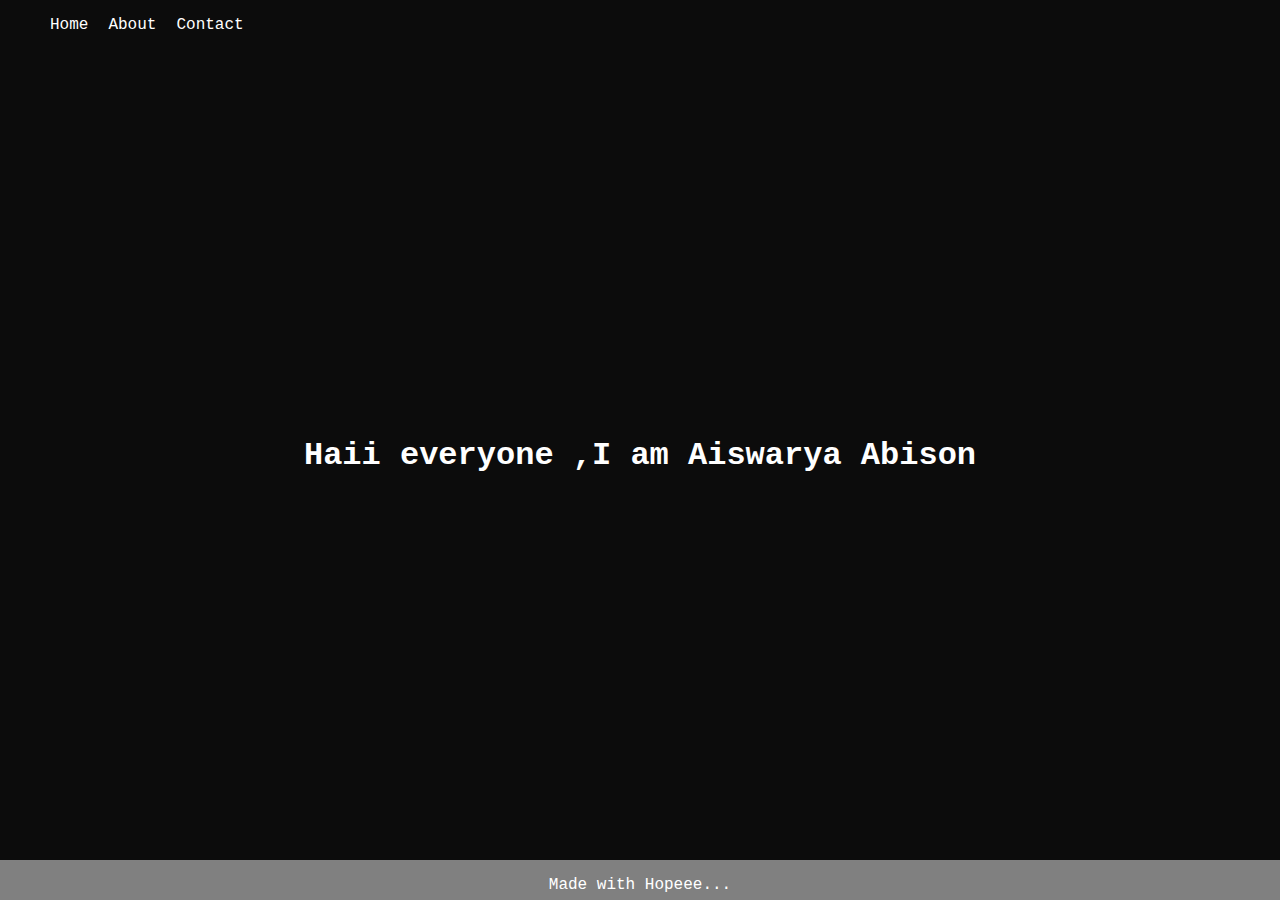
<file: project/aiswarya/index.html>
<!DOCTYPE html>
<html lang="en">


<head>
    <meta charset="UTF-8">
    <meta name="viewport" content="width=device-width, initial-scale=1.0">
    <title>Portfolio</title>
    <link rel="stylesheet" href="style.css">
</head>


<body>
    <div class="main-container">
        <header>
            <ul>
                <li><a href="index.html">Home</a></li>
                <li><a href="about.html">About</a></li>
                <li><a href="contact.html">Contact</a></li>
            </ul>
        </header>
        <div class="content">
            <h1>Haii everyone ,I am Aiswarya Abison</h1>
        </div>
        <footer>
            <p>Made with Hopeee...</p>
        </footer>
    </div>
</body>


</html>
</file>
<file: project/aiswarya/style.css>
html,
body {
    margin: 0;
    height: 100%;
    background-color: rgb(12, 12, 12);
    color: white;
    font-family: 'Courier New', Courier, monospace;
}


footer {
    background-color: grey;
    height: 40px;
}


h1 {
    text-align: center;


}


ul {
    list-style-type: none;
    display: flex;
}


ul a {
    text-decoration: none;
    padding: 10px;
    color: white;
}


p {
    text-align: center;
}


#dp {
    height: 300px;
    border-radius: 50%;
}


.icons {
    width: 10%;
    display: flex;
    justify-content: space-around;
}


.icons img {
    width: 50px;
}


.main-container {
    display: flex;
    height: 100%;
    flex-direction: column;
}


.content {
    display: flex;
    justify-content: center;
    align-items: center;
    height: 100%;
    flex-direction: column;
}


.content p {
    width: 50%;
}

img{
    width: 150px;
}
</file>
